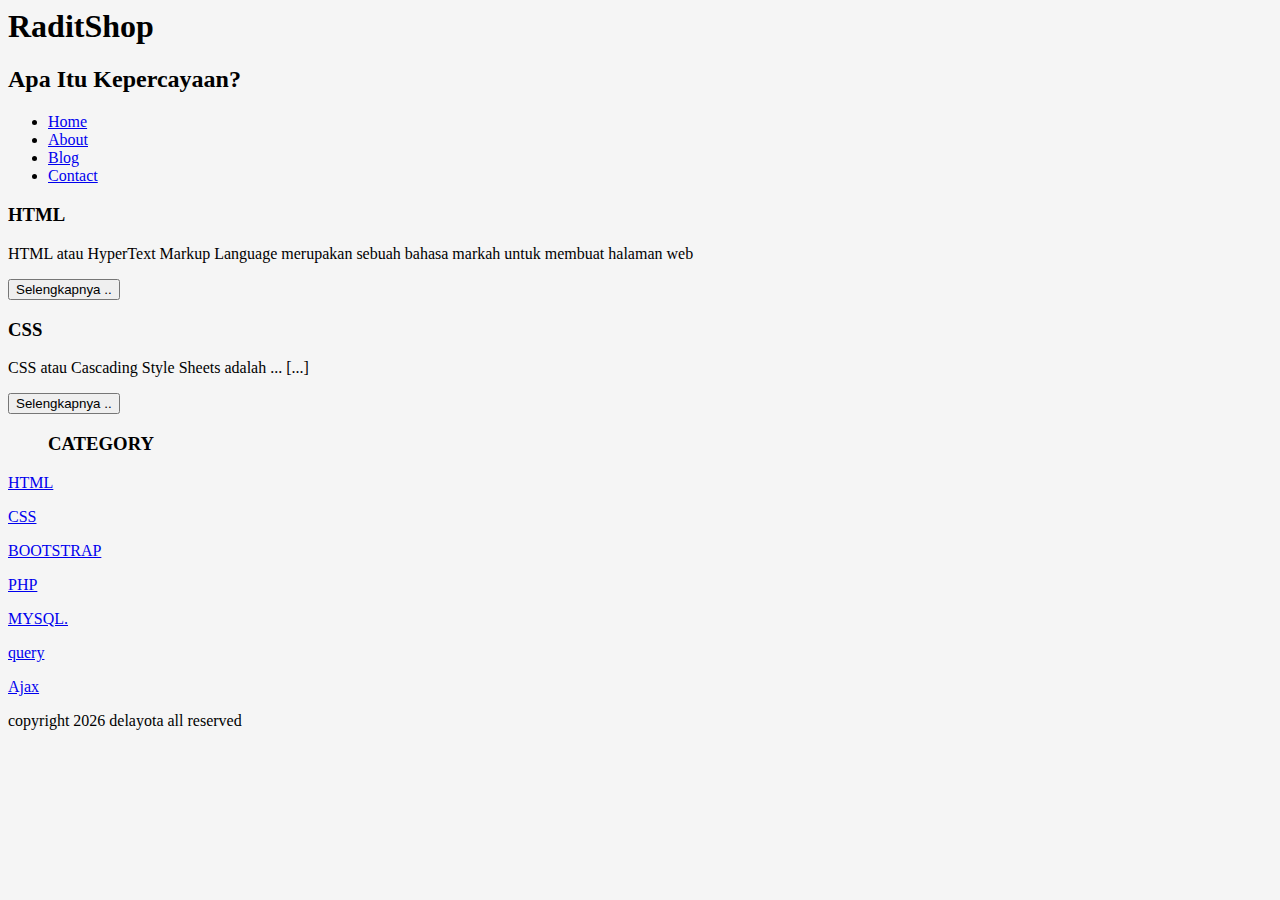
<file: about.html>
<DOCTYPE HTML>
<HTML>
   <head>
      <title>
      About
      </title>
   </head>
   <body bgcolor="F5F5F5">
      <h1>
        RaditShop
      </h1>
      <h2>Apa Itu Kepercayaan?</h2>
              <ul>
                      <li><a href="index.html">Home</a></li>
                      <li><a href="about.html">About</a></li>
                      <li><a href="blog.html">Blog</a></li> 
                      <li><a href="contact.html">Contact</a></li>
              </ul>
                   <h3>HTML</h3>
                   <p>HTML atau HyperText Markup Language merupakan sebuah bahasa markah untuk membuat halaman web </p>
                   <button >Selengkapnya ..</button>

                   <h3>CSS</h3>
                   <p>CSS atau Cascading Style Sheets adalah ... [...]</p>
                   <button >Selengkapnya ..</button>
             </ul>

<ul>
<h3>CATEGORY</h3>
</ul>
<p><a href="#">HTML</a></p>
<p><a href="#">CSS</a></p>
<p><a href="#">BOOTSTRAP</a></p>
<p><a href="#">PHP</a></p>
<p><a href="#">MYSQL.</a></p>
<p><a href="#" >query</a></p>
<p><a href="#">Ajax</a></p
<p>copyright 2026 delayota all reserved</p>
        
   </body>
</HTML>
</file>
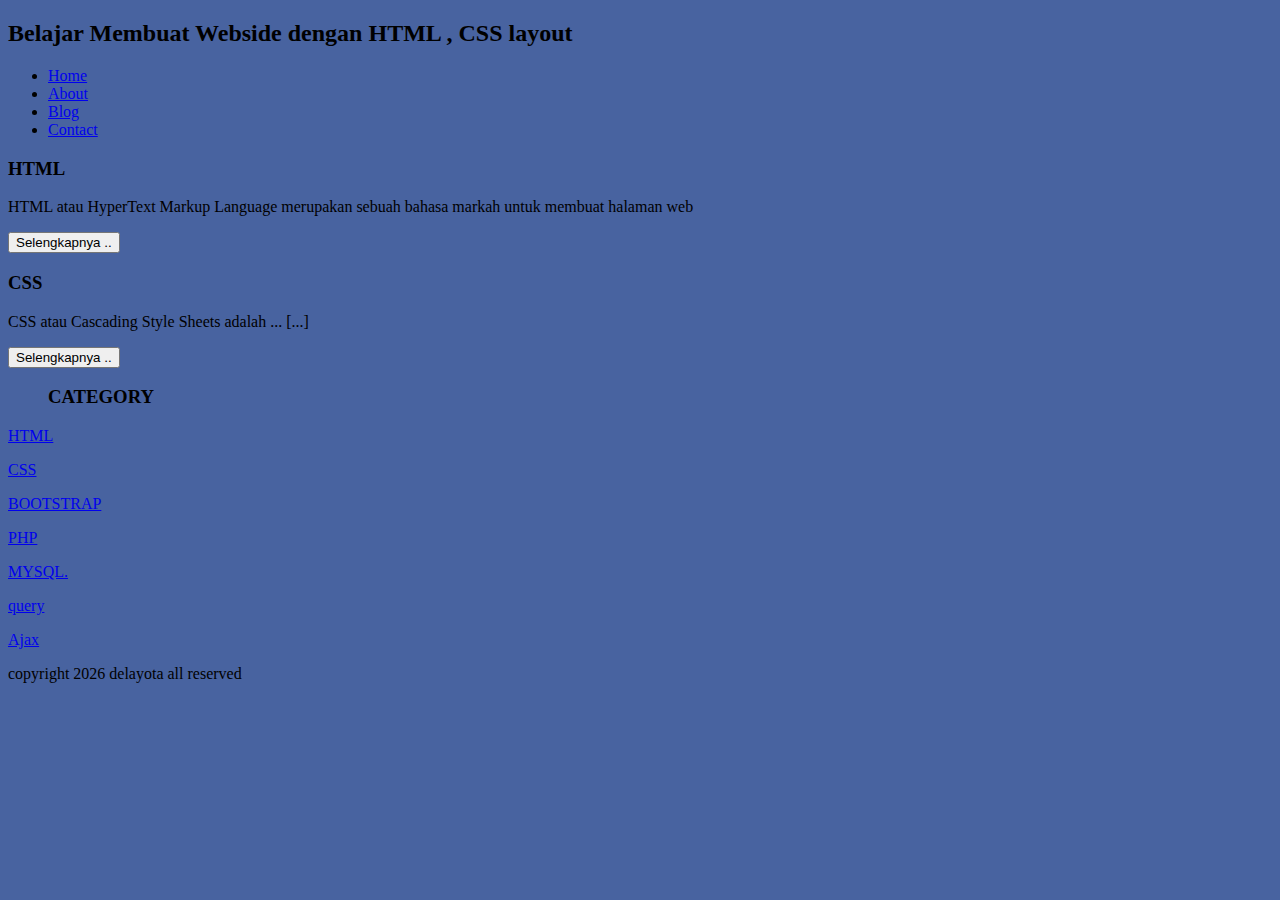
<file: blog.html>
<!Doctype HTML>
<html>
  <head>
    <title> DERITA </title>
  </head> 
  <body bgcolor=4863A0>
    <h2>Belajar Membuat Webside dengan HTML , CSS layout</h2>
              <ul>
                      <li><a href="index.html">Home</a></li>
                      <li><a href="about.html">About</a></li>
                      <li><a href="blog.html">Blog</a></li> 
                      <li><a href="contact.html">Contact</a></li>
              </ul>
                   <h3>HTML</h3>
                   <p>HTML atau HyperText Markup Language merupakan sebuah bahasa markah untuk membuat halaman web </p>
                   <button >Selengkapnya ..</button>

                   <h3>CSS</h3>
                   <p>CSS atau Cascading Style Sheets adalah ... [...]</p>
                   <button >Selengkapnya ..</button>
             </ul>

<ul>
<h3>CATEGORY</h3>
</ul>
<p><a href="#">HTML</a></p>
<p><a href="#">CSS</a></p>
<p><a href="#">BOOTSTRAP</a></p>
<p><a href="#">PHP</a></p>
<p><a href="#">MYSQL.</a></p>
<p><a href="#" >query</a></p>
<p><a href="#">Ajax</a></p
<p>copyright 2026 delayota all reserved</p>
        
   </body>
</HTML>
</file>
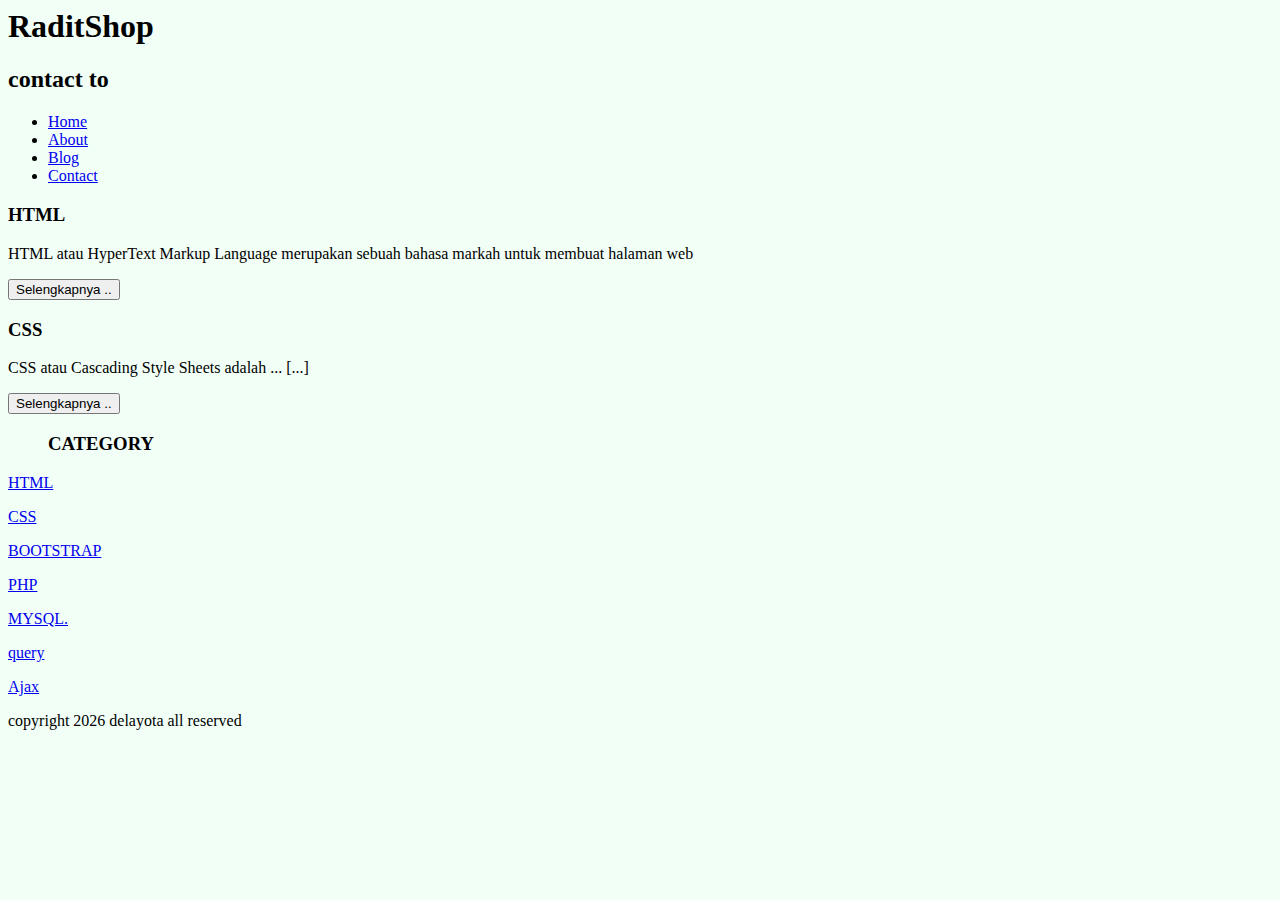
<file: contact.html>
<DOCTYPE HTML>
<HTML>
   <head>
      <title>
       contact               
      </title>
   </head>
   <body bgcolor="f2fff7">
      <h1>
        RaditShop
      </h1>
      <h2>contact to</h2>
              <ul>
                      <li><a href="index.html">Home</a></li>
                      <li><a href="about.html">About</a></li>
                      <li><a href="blog.html">Blog</a></li> 
                      <li><a href="contact.html">Contact</a></li>
             </ul>
                   <h3>HTML</h3>
                   <p>HTML atau HyperText Markup Language merupakan sebuah bahasa markah untuk membuat halaman web </p>
                   <button >Selengkapnya ..</button>

                   <h3>CSS</h3>
                   <p>CSS atau Cascading Style Sheets adalah ... [...]</p>
                   <button >Selengkapnya ..</button>
            </ul>

<ul>
<h3>CATEGORY</h3>
</ul>
<p><a href="#">HTML</a></p>
<p><a href="#">CSS</a></p>
<p><a href="#">BOOTSTRAP</a></p>
<p><a href="#">PHP</a></p>
<p><a href="#">MYSQL.</a></p>
<p><a href="#" >query</a></p>
<p><a href="#">Ajax</a></p
<p>copyright 2026 delayota all reserved</p>
        
   </body>
</HTML>
</file>
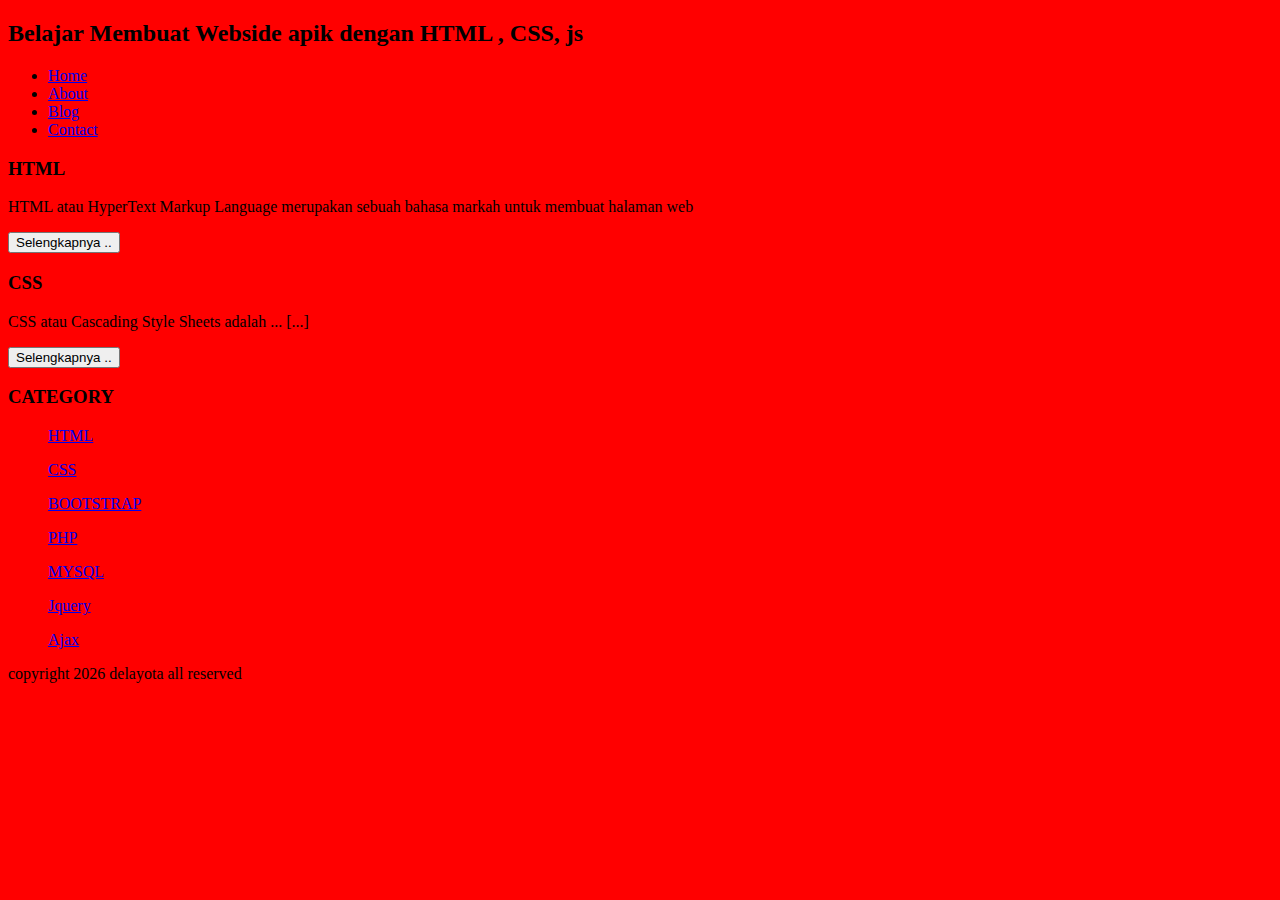
<file: indexx.html>
<!Doctype HTML>
<html>
  <head>
     <title> DERITA </title>
     <link rel="stylesheet" href="style.css">
  </head> 
  <body bgcolor=7fffd4>

   <div class="header">
     <h2>Belajar Membuat Webside apik dengan HTML , CSS, js</h2>
   </div>

          <ul>
                   <li><a href="#">Home</a></li>
                   <li><a href="#">About</a></li>
                   <li><a href="#">Blog</a></li>
                   <li><a href="#">Contact</a></li>

         </ul>
                   <h3>HTML</h3>
                   <p>HTML atau HyperText Markup Language merupakan sebuah bahasa markah untuk membuat halaman web </p>
                   <button >Selengkapnya ..</button>

                   <h3>CSS</h3>
                   <p>CSS atau Cascading Style Sheets adalah ... [...]</p>
                   <button >Selengkapnya ..</button>
         </ul>

                          
         <h3>CATEGORY</h3>
         <ul>
                <p><a href="#" >HTML</a></p>
                <p><a href="#" >CSS</a></p>
                <p><a href="#" >BOOTSTRAP</a></p>
                <p><a href="#" >PHP</a></p>
                <p><a href="#" >MYSQL</a></p>
                <p><a href="#" >Jquery</a></p>
                <p><a href="#" >Ajax</a></p>
        </ul>
                <p>copyright 2026 delayota all reserved</p>
  </body>
</html>
</file>
<file: style.css>
body
{
 background-color:red;
}
</file>
